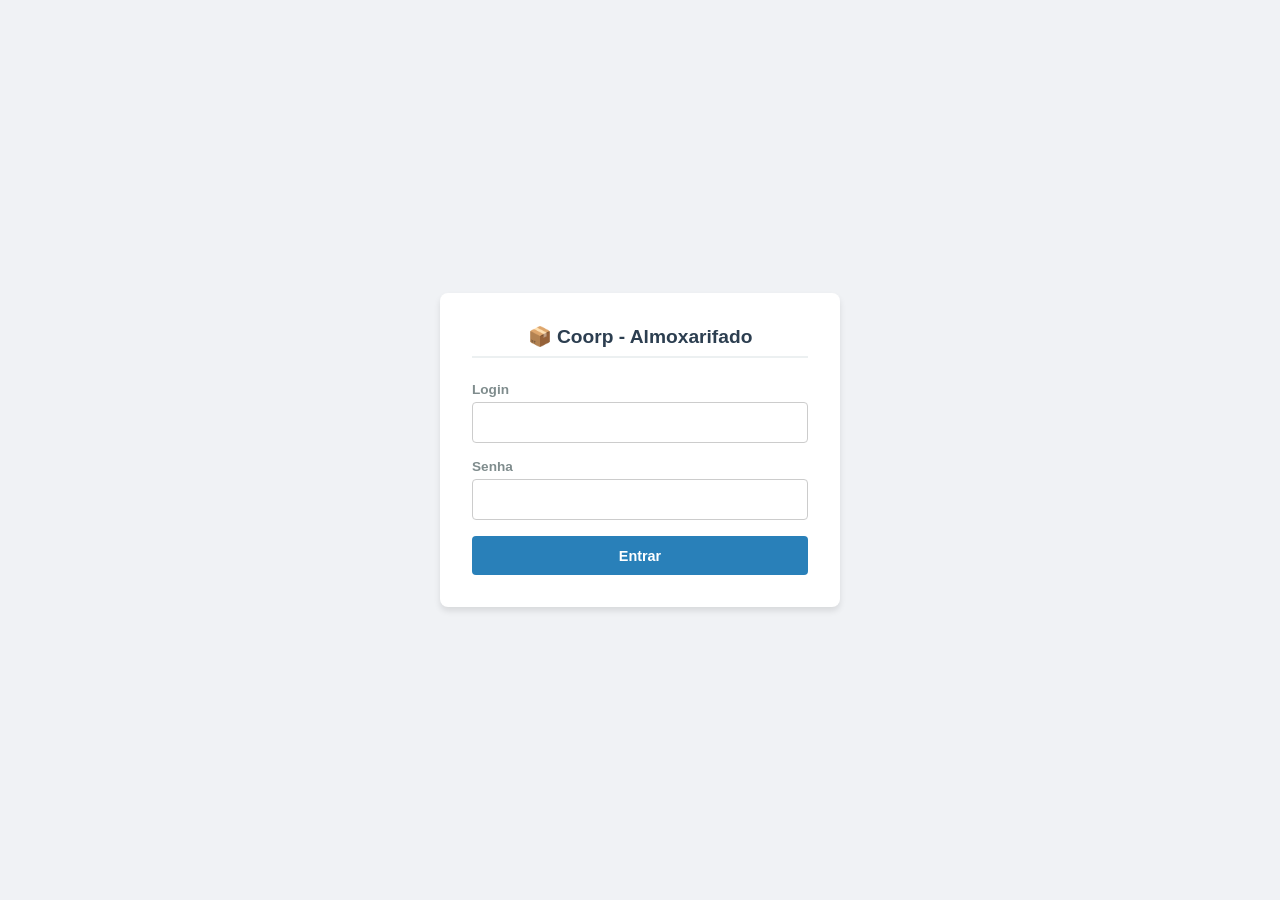
<file: src/main/resources/static/login.html>
<!DOCTYPE html>
<html lang="pt-BR">
<head>
	
    <meta charset="UTF-8">
    <title>Coorp - Login</title>
    <link rel="stylesheet" href="style.css">
    <style>
        body { display: flex; justify-content: center; align-items: center; height: 100vh; background-color: #f0f2f5; }
        .login-card { background: white; padding: 2rem; border-radius: 8px; box-shadow: 0 4px 6px rgba(0,0,0,0.1); width: 100%; max-width: 400px; }
        .login-card h2 { text-align: center; margin-bottom: 1.5rem; }
        .error { color: red; text-align: center; margin-top: 1rem; display: none; }
    </style>
</head>
<body>
    <div class="login-card">
        <h2>📦 Coorp - Almoxarifado</h2>
        <form id="loginForm">
            <div class="input-group">
                <label>Login</label>
                <input type="text" id="login" required>
            </div>
            <div class="input-group">
                <label>Senha</label>
                <input type="password" id="senha" required>
            </div>
            <button type="submit" class="btn-primary" style="width: 100%;">Entrar</button>
        </form>
        <div id="errorMsg" class="error">Login ou senha inválidos!</div>
    </div>

    <script>
        document.getElementById('loginForm').addEventListener('submit', async (e) => {
            e.preventDefault();
            const login = document.getElementById('login').value;
            const senha = document.getElementById('senha').value;

            const response = await fetch('/api/auth/login', {
                method: 'POST',
                headers: { 'Content-Type': 'application/json' },
                body: JSON.stringify({ login, senha })
            });

            if (response.ok) {
                const data = await response.json();
                // Salva o token no localStorage do navegador
                localStorage.setItem('token', data.token);
                localStorage.setItem('role', data.role);
                // Redireciona para o sistema
                window.location.href = '/index.html';
            } else {
                document.getElementById('errorMsg').style.display = 'block';
            }
        });
    </script>
</body>
</html>
</file>
<file: src/main/resources/static/style.css>
/* Reset básico */
* {
    box-sizing: border-box;
    margin: 0;
    padding: 0;
    font-family: 'Segoe UI', Tahoma, Geneva, Verdana, sans-serif;
}

body {
    background-color: #f0f2f5;
    color: #333;
    display: flex;
    flex-direction: column;
    min-height: 100vh;
}

/* Cabeçalho */
header {
    background-color: #1a252f;
    color: white;
    padding: 1rem 2rem;
    box-shadow: 0 2px 4px rgba(0,0,0,0.1);
	display: flex; 
	justify-content: space-between; 
	align-items: center;
}

.logo h1 {
    font-size: 1.5rem;
    display: inline-block;
    margin-right: 10px;
}

.logo span {
    font-size: 0.9rem;
    color: #bdc3c7;
}

/* Layout Principal */
main {
    flex: 1;
    max-width: 1200px;
    margin: 2rem auto;
    padding: 0 1rem;
    width: 100%;
}

.card {
    background: white;
    border-radius: 8px;
    padding: 1.5rem;
    margin-bottom: 2rem;
    box-shadow: 0 4px 6px rgba(0,0,0,0.05);
}

h2 {
    color: #2c3e50;
    margin-bottom: 1.5rem;
    font-size: 1.2rem;
    border-bottom: 2px solid #ecf0f1;
    padding-bottom: 0.5rem;
}

/* Formulário */
.input-group {
    display: flex;
    flex-direction: column;
    margin-bottom: 1rem;
}

.input-group label {
    font-size: 0.85rem;
    color: #7f8c8d;
    margin-bottom: 0.3rem;
    font-weight: 600;
}

.input-group input {
    padding: 0.7rem;
    border: 1px solid #ccc;
    border-radius: 4px;
    font-size: 0.95rem;
    transition: border-color 0.2s;
}

.input-group input:focus {
    border-color: #3498db;
    outline: none;
}

.row {
    display: grid;
    grid-template-columns: repeat(auto-fit, minmax(150px, 1fr));
    gap: 1rem;
}

.form-actions {
    display: flex;
    gap: 1rem;
    margin-top: 1rem;
}

/* Botões */
button {
    padding: 0.7rem 1.5rem;
    border: none;
    border-radius: 4px;
    cursor: pointer;
    font-weight: 600;
    font-size: 0.9rem;
    transition: background 0.2s;
}

.btn-primary { background-color: #2980b9; color: white; }
.btn-primary:hover { background-color: #21618c; }

.btn-secondary { background-color: #95a5a6; color: white; }
.btn-secondary:hover { background-color: #7f8c8d; }

.btn-edit { background-color: #f39c12; color: white; padding: 0.4rem 0.8rem; font-size: 0.8rem; }
.btn-edit:hover { background-color: #d68910; }

.btn-delete { background-color: #e74c3c; color: white; padding: 0.4rem 0.8rem; font-size: 0.8rem; }
.btn-delete:hover { background-color: #c0392b; }

.btn-refresh { background-color: #ecf0f1; color: #333; padding: 0.5rem; }

/* Tabela */
.table-header {
    display: flex;
    justify-content: space-between;
    align-items: center;
    flex-wrap: wrap;
    gap: 1rem;
}

.search-box {
    display: flex;
    gap: 0.5rem;
}

.search-box input {
    padding: 0.5rem;
    border: 1px solid #ccc;
    border-radius: 4px;
    width: 250px;
}

.table-responsive {
    overflow-x: auto;
}

table {
    width: 100%;
    border-collapse: collapse;
    margin-top: 1rem;
    font-size: 0.9rem;
}

th, td {
    padding: 0.8rem;
    text-align: left;
    border-bottom: 1px solid #ecf0f1;
}

th {
    background-color: #f8f9fa;
    color: #2c3e50;
    font-weight: 600;
}

tr:hover { background-color: #f9f9f9; }

/* Status Badges */
.badge {
    padding: 0.3rem 0.6rem;
    border-radius: 12px;
    font-size: 0.75rem;
    font-weight: bold;
}

.badge-ok { background-color: #d4edda; color: #155724; }
.badge-baixo { background-color: #f8d7da; color: #721c24; }

/* Estado vazio */
.empty-state {
    text-align: center;
    padding: 2rem;
    color: #7f8c8d;
    font-style: italic;
}

/* Rodapé */
footer {
    text-align: center;
    padding: 1rem;
    background-color: #1a252f;
    color: #7f8c8d;
    font-size: 0.8rem;
}
</file>
